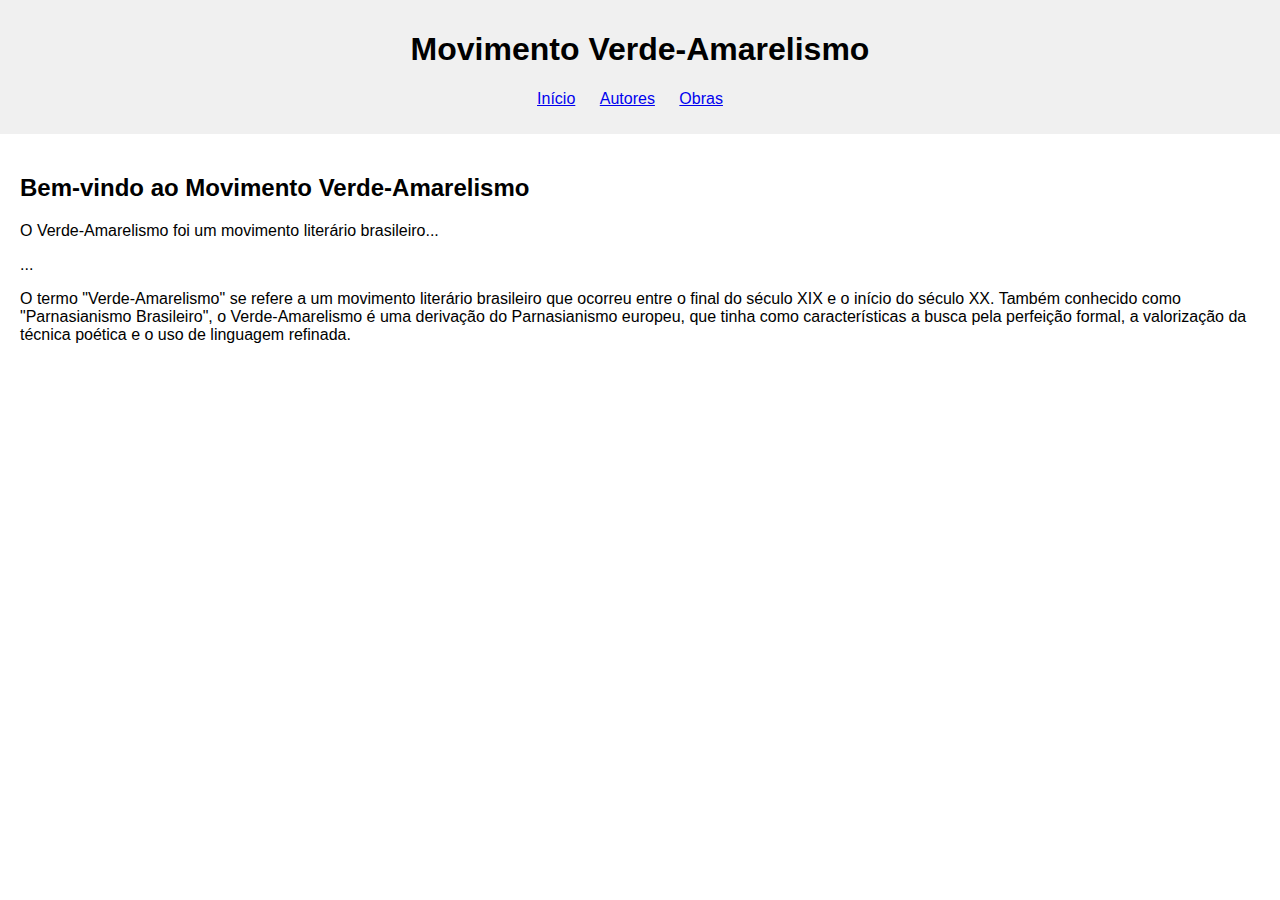
<file: index.html>
<!DOCTYPE html>
<html lang="pt-BR">
<head>
    <meta charset="UTF-8">
    <meta name="viewport" content="width=device-width, initial-scale=1.0">
    <link rel="stylesheet" href="style.css">
    <title>Movimento Verde-Amarelismo</title>
</head>
<body>
    <header>
        <h1>Movimento Verde-Amarelismo</h1>
        <nav>
            <ul>
                <li><a href="index.html">Início</a></li>
                <li><a href="autores.html">Autores</a></li>
                <li><a href="obras.html">Obras</a></li>
            </ul>
        </nav>
    </header>
    <main>
        <h2>Bem-vindo ao Movimento Verde-Amarelismo</h2>
        <p>O Verde-Amarelismo foi um movimento literário brasileiro...</p>
        <p>...</p>
        <p>O termo "Verde-Amarelismo" se refere a um movimento literário brasileiro que ocorreu entre o final do século XIX e o início do século XX. 
            Também conhecido como "Parnasianismo Brasileiro", o Verde-Amarelismo é uma derivação do Parnasianismo europeu, 
            que tinha como características a busca pela perfeição formal, a valorização da técnica poética e o uso de linguagem refinada.</p>
        <br>

    </main>
</body>
</html>
</file>
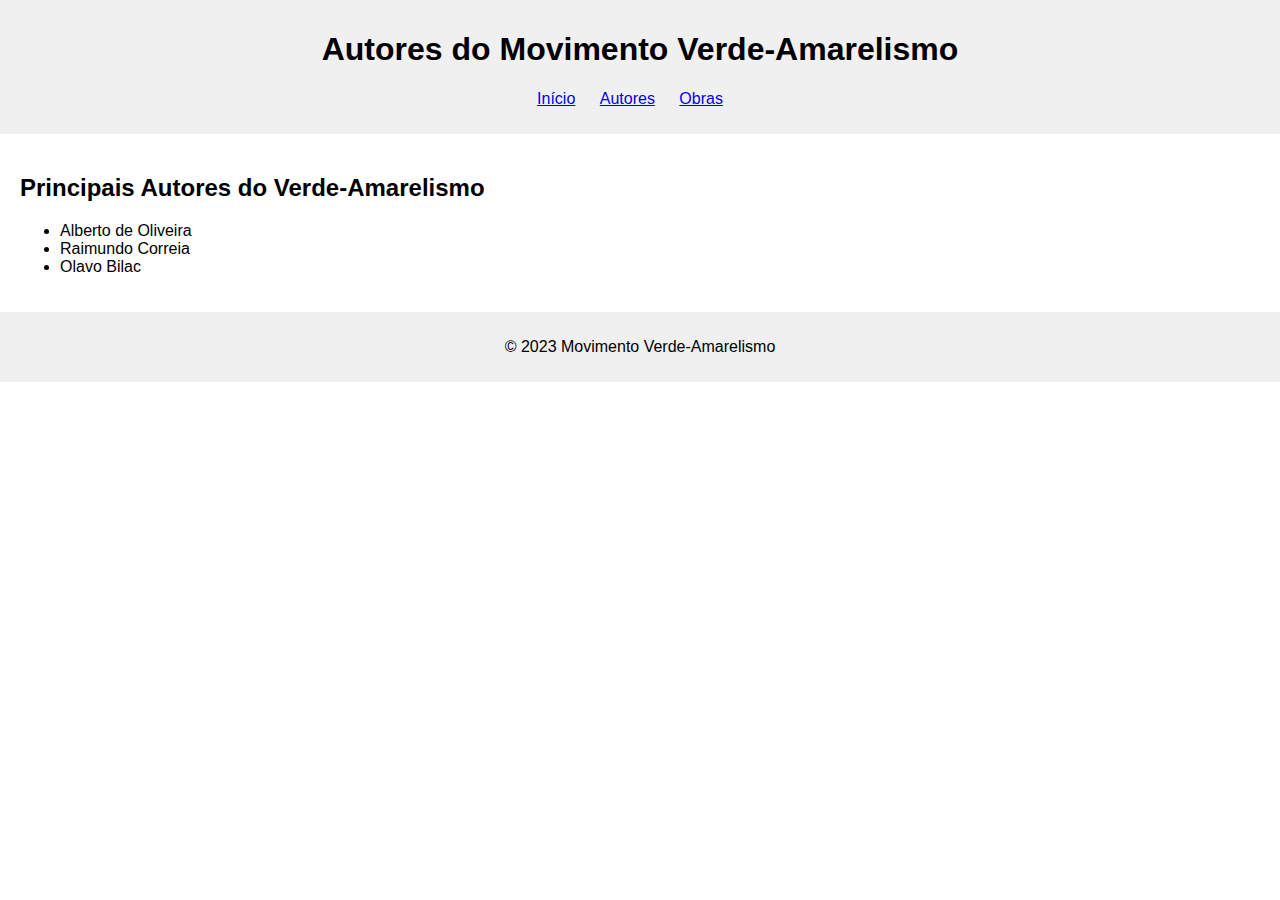
<file: autores.html>
<!DOCTYPE html>
<html lang="pt-BR">
<head>
    <meta charset="UTF-8">
    <meta name="viewport" content="width=device-width, initial-scale=1.0">
    <link rel="stylesheet" href="style.css">
    <title>Autores do Movimento Verde-Amarelismo</title>
</head>
<body>
    <header>
        <h1>Autores do Movimento Verde-Amarelismo</h1>
        <nav>
            <ul>
                <li><a href="index.html">Início</a></li>
                <li><a href="autores.html">Autores</a></li>
                <li><a href="obras.html">Obras</a></li>
            </ul>
        </nav>
    </header>
    <main>
        <h2>Principais Autores do Verde-Amarelismo</h2>
        <ul>
            <li>Alberto de Oliveira</li>
            <li>Raimundo Correia</li>
            <li>Olavo Bilac</li>
        </ul>
    </main>
    <footer>
        <p>&copy; 2023 Movimento Verde-Amarelismo</p>
    </footer>
</body>
</html>
</file>
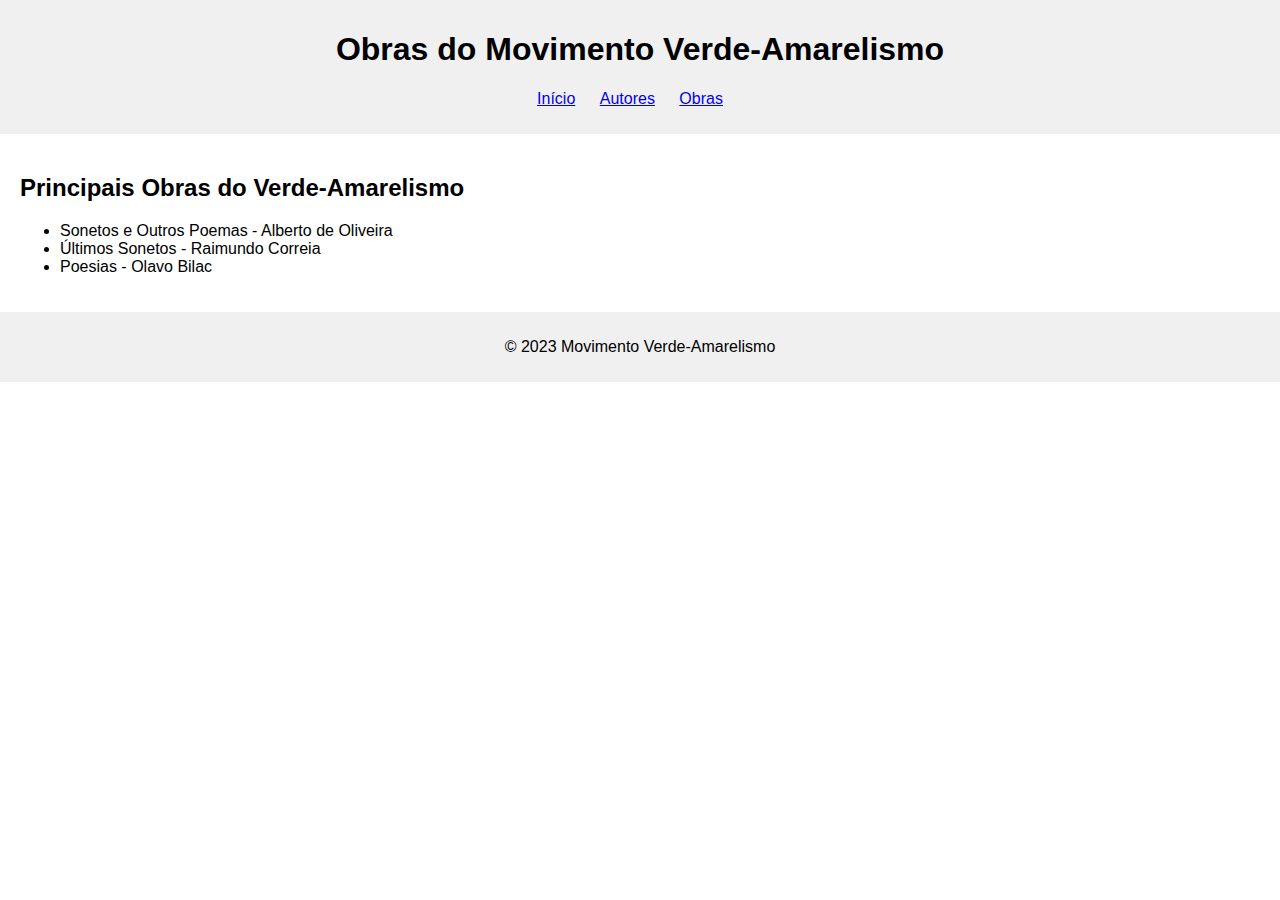
<file: obras.html>
<!DOCTYPE html>
<html lang="pt-BR">
<head>
    <meta charset="UTF-8">
    <meta name="viewport" content="width=device-width, initial-scale=1.0">
    <link rel="stylesheet" href="style.css">
    <title>Obras do Movimento Verde-Amarelismo</title>
</head>
<body>
    <header>
        <h1>Obras do Movimento Verde-Amarelismo</h1>
        <nav>
            <ul>
                <li><a href="index.html">Início</a></li>
                <li><a href="autores.html">Autores</a></li>
                <li><a href="obras.html">Obras</a></li>
            </ul>
        </nav>
    </header>
    <main>
        <h2>Principais Obras do Verde-Amarelismo</h2>
        <ul>
            <li>Sonetos e Outros Poemas - Alberto de Oliveira</li>
            <li>Últimos Sonetos - Raimundo Correia</li>
            <li>Poesias - Olavo Bilac</li>
        </ul>
    </main>
    <footer>
        <p>&copy; 2023 Movimento Verde-Amarelismo</p>
    </footer>
</body>
</html>
</file>
<file: style.css>
/* Estilos para o cabeçalho, rodapé e navegação */
header, footer {
    background-color: #f0f0f0;
    padding: 10px;
    text-align: center;
}

nav ul {
    list-style: none;
    padding: 0;
}

nav li {
    display: inline;
    margin-right: 20px;
}

/* Estilos para o conteúdo principal */
main {
    padding: 20px;
}

/* Estilos gerais */
body {
    font-family: Arial, sans-serif;
    margin: 0;
    padding: 0;
}

/* Responsividade */
@media (max-width: 768px) {
    nav ul {
        text-align: center;
    }

    nav li {
        display: block;
        margin: 10px 0;
    }
}
</file>
